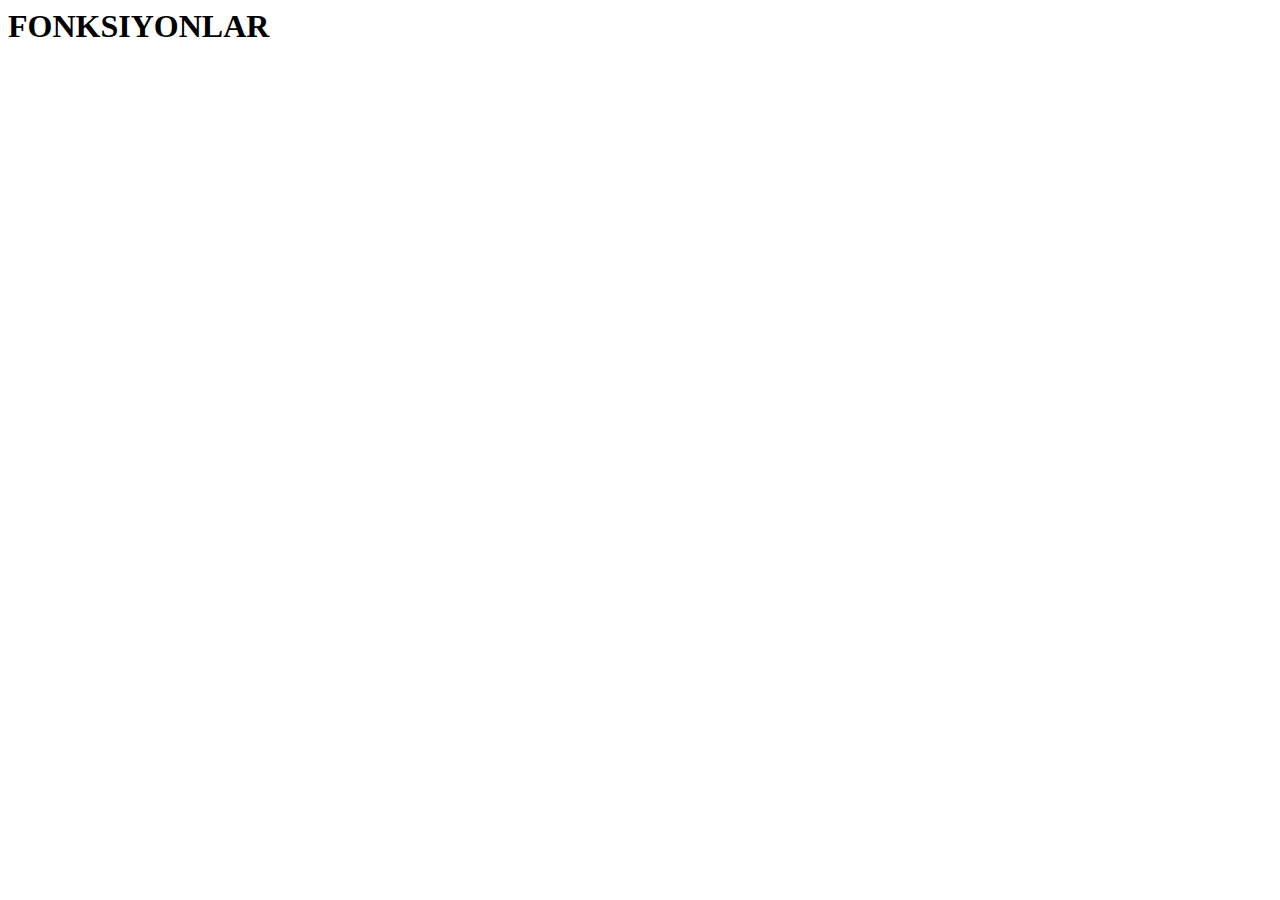
<file: bolum3_fonksiyonlar/index.html>
<html lang="en">
<head>
 <meta charset="UTF-8">
 <meta http-equiv="X-UA-Compatible" content="IE=edge">
 <meta name="viewport" content="width=device-width, initial-scale=1.0">
 <title>Fonksiyonlar</title>
</head>
<body>
 <h1>FONKSIYONLAR</h1>
 <script src="./app.js"></script>
</body>
</html>
</file>
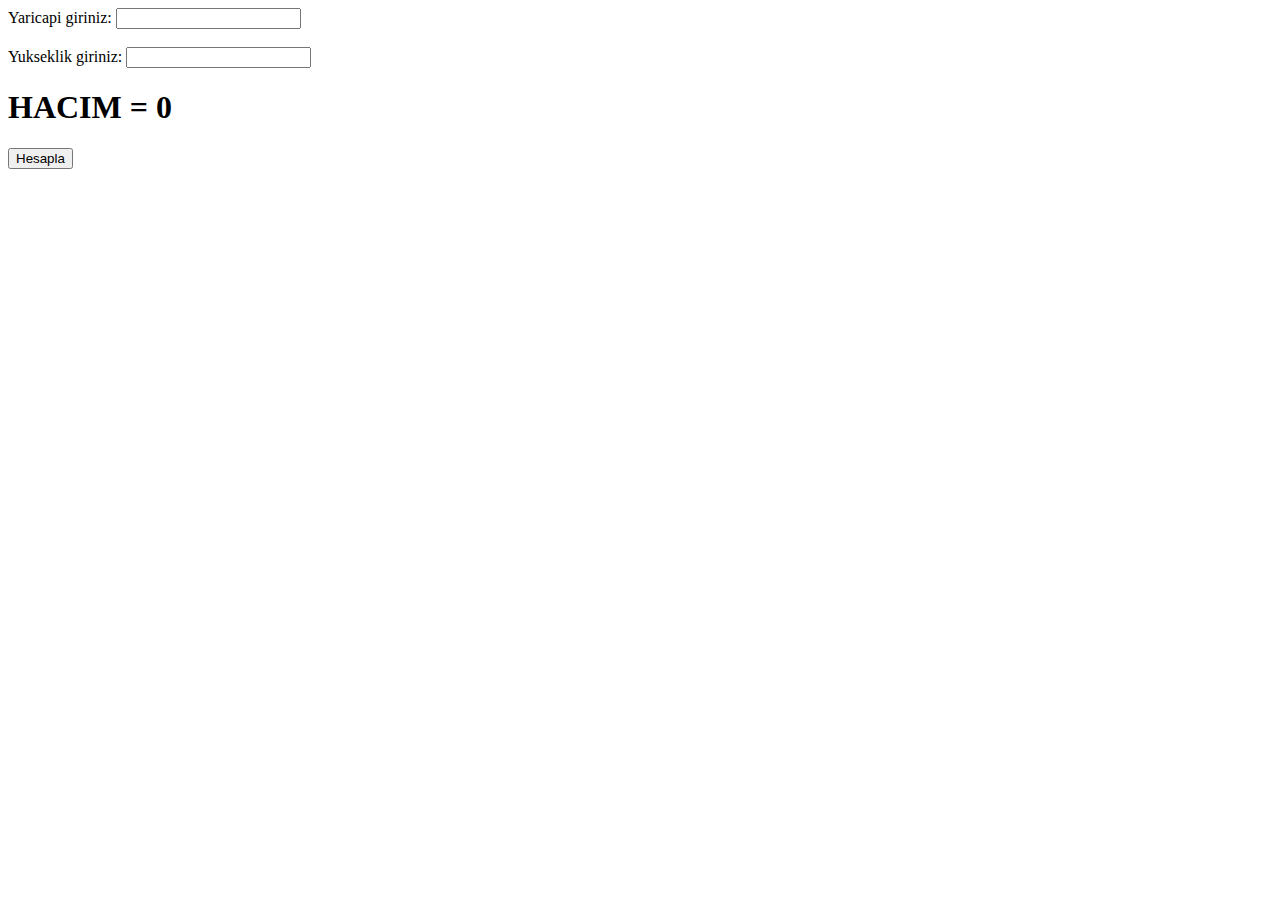
<file: bolum4_dom/ornek1_hacimHesaplama/index.html>
<html lang="en">
  <head>
    <meta charset="UTF-8" />
    <meta http-equiv="X-UA-Compatible" content="IE=edge" />
    <meta name="viewport" content="width=device-width, initial-scale=1.0" />
    <title>DOM</title>
  </head>
  <body>
    <label for="r">Yaricapi giriniz:</label>
    <input type="number" id="r" /> <br />
    <br />

    <label for="h">Yukseklik giriniz:</label>
    <input type="number" class="h" /> <br />
    <h1>HACIM = <span class="hacim">0</span></h1>

    <button class="btn"  onclick="hesapla()">Hesapla</button>
    <script src="./app.js"></script>
  </body>
</html>
</file>
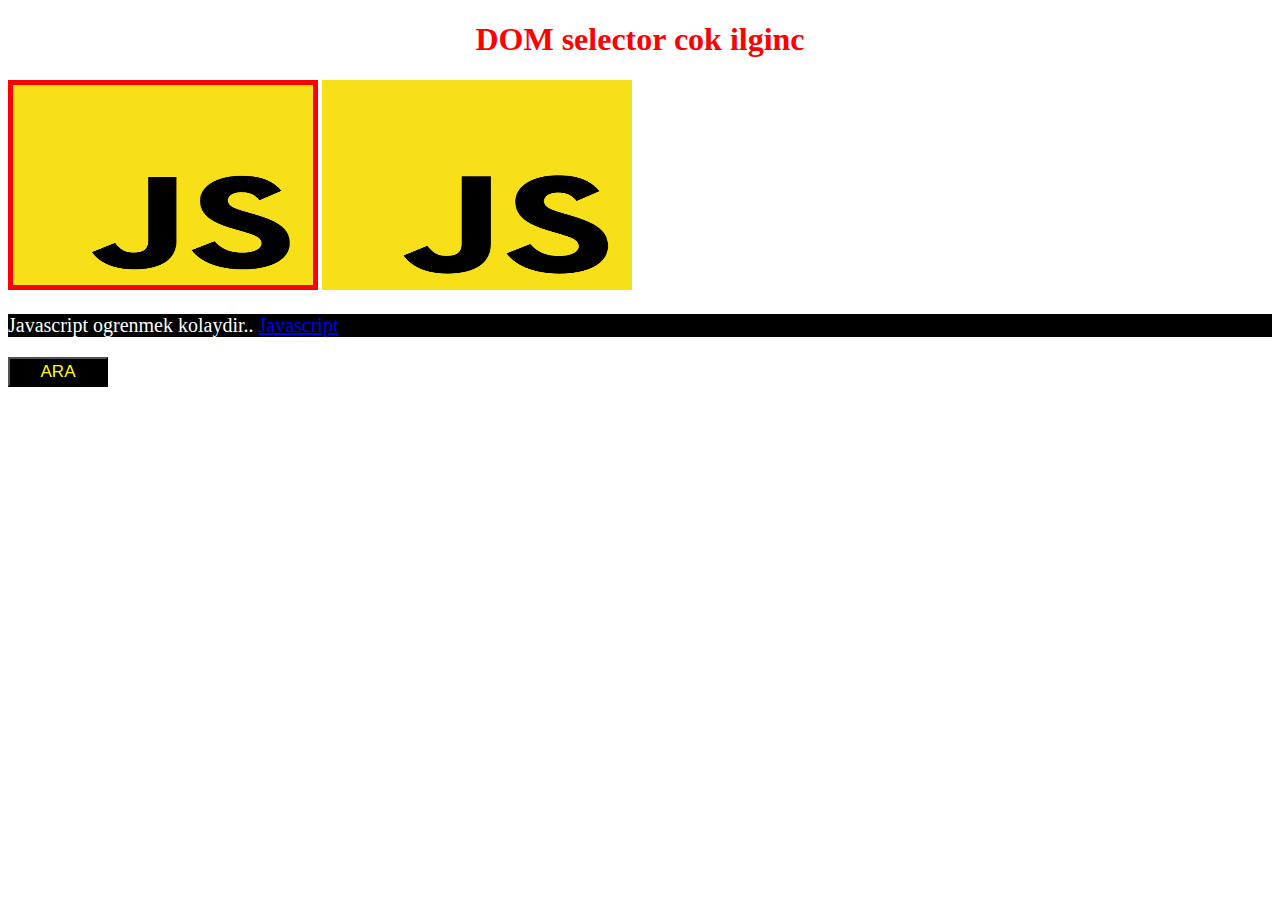
<file: bolum4_dom/ornek2_selector/index.html>
<!DOCTYPE html>
<html lang="en">
  <head>
    <meta charset="UTF-8" />
    <meta http-equiv="X-UA-Compatible" content="IE=edge" />
    <meta name="viewport" content="width=device-width, initial-scale=1.0" />
    <title>SELECTOR</title>
  </head>
  <body>
    <section id="body">
      <h1 class="h1">DOM selector</h1>
      <img src="./img/js_logo.png" alt="" />
      <img src="./img/js_logo.png" alt="" />
      <p id="par">
        Javascript ogrenmek kolaydir..
        <a href="www.javascript.org">Javascript</a>
      </p>
      <button id="btn">Tikla</button>
    </section>
    <script src="./script.js"></script>
  </body>
</html>
</file>
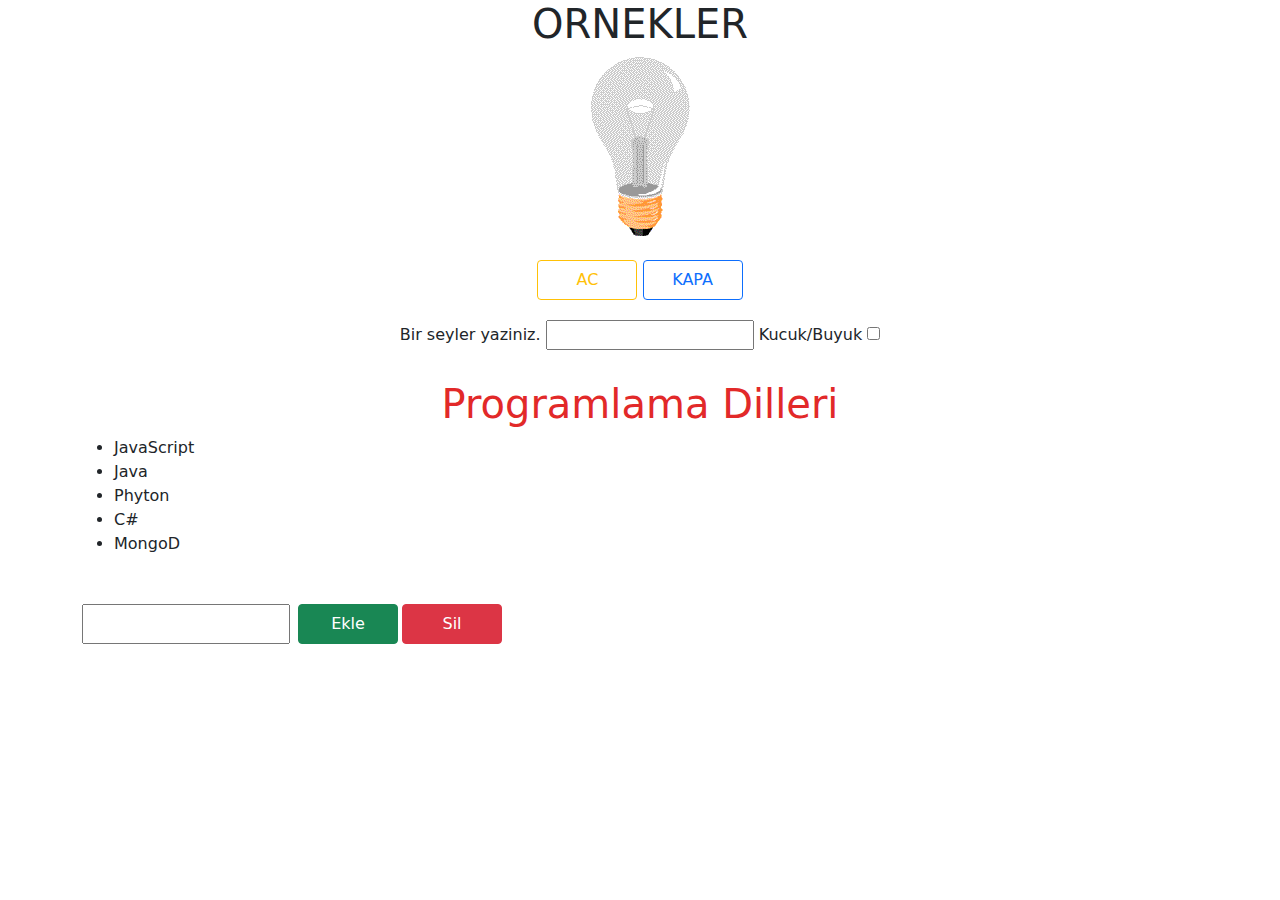
<file: bolum4_dom/ornek3_domManipule/index.html>
<!DOCTYPE html>
<html lang="en">
  <head>
    <meta charset="UTF-8" />
    <meta http-equiv="X-UA-Compatible" content="IE=edge" />
    <meta name="viewport" content="width=device-width, initial-scale=1.0" />
    <link rel="stylesheet" href="./css/bootstrap.css" />
    <link rel="stylesheet" href="./css/style.css" />
    <title>DOM Ornek</title>
  </head>
  <body>
    <main>
      <div class="container text-center">
        <h1>ORNEKLER</h1>
        <img src="./img/lamba_off.gif" class="resim" alt="off" />
        <div class="mt-4">
          <button class="btn on btn-outline-warning">AC</button>
          <button class="btn off btn-outline-primary">KAPA</button>
        </div>
        </H1>
        <div class="input-div">
          <label for="textbox">Bir seyler yaziniz.</label>
          <input class="textbox" type="textbox" value="" />
          <label for="checkbox">Kucuk/Buyuk</label>
          <input class="checkbox" type="checkbox" />
        </div>
  <ul class="liste text-start">
    <li>JavaScript</li>
    <li>Java</li>
    <li>Phyton</li>
    <li>C#</li>
    <li>MongoD</li>
  </ul>
<div class="text-start d-flex justify-content-start
align-content-center mt-5">
  <input class="dil me-2" type="text">
  <button class="btn ekle btn-success me-1">Ekle</button>
  <button class="btn sil btn-danger">Sil</button>
</div>

        
      </div>
    </main>
    <script src="./app.js"></script>
  </body>
</html>
</file>
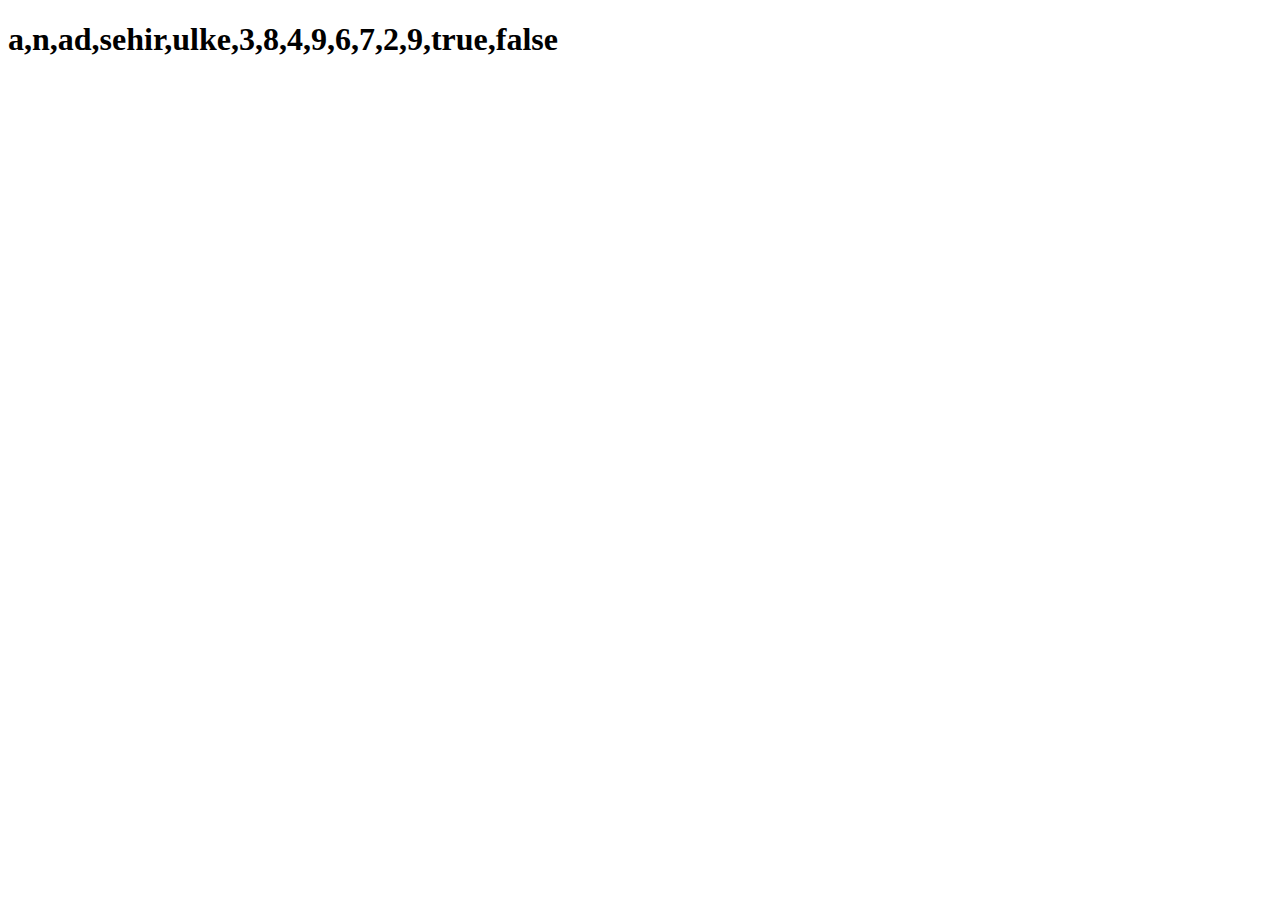
<file: bolun5_diziler/ornek1_diziMetotlari/index.html>
<!DOCTYPE html>
<html lang="en">
  <head>
    <meta charset="UTF-8" />
    <meta http-equiv="X-UA-Compatible" content="IE=edge" />
    <meta name="viewport" content="width=device-width, initial-scale=1.0" />
    <title>Diziler</title>
  </head>
  <body>
    <h1 id="meyveler"></h1>
    <script src="./diziler.js"></script>
  </body>
</html>
</file>
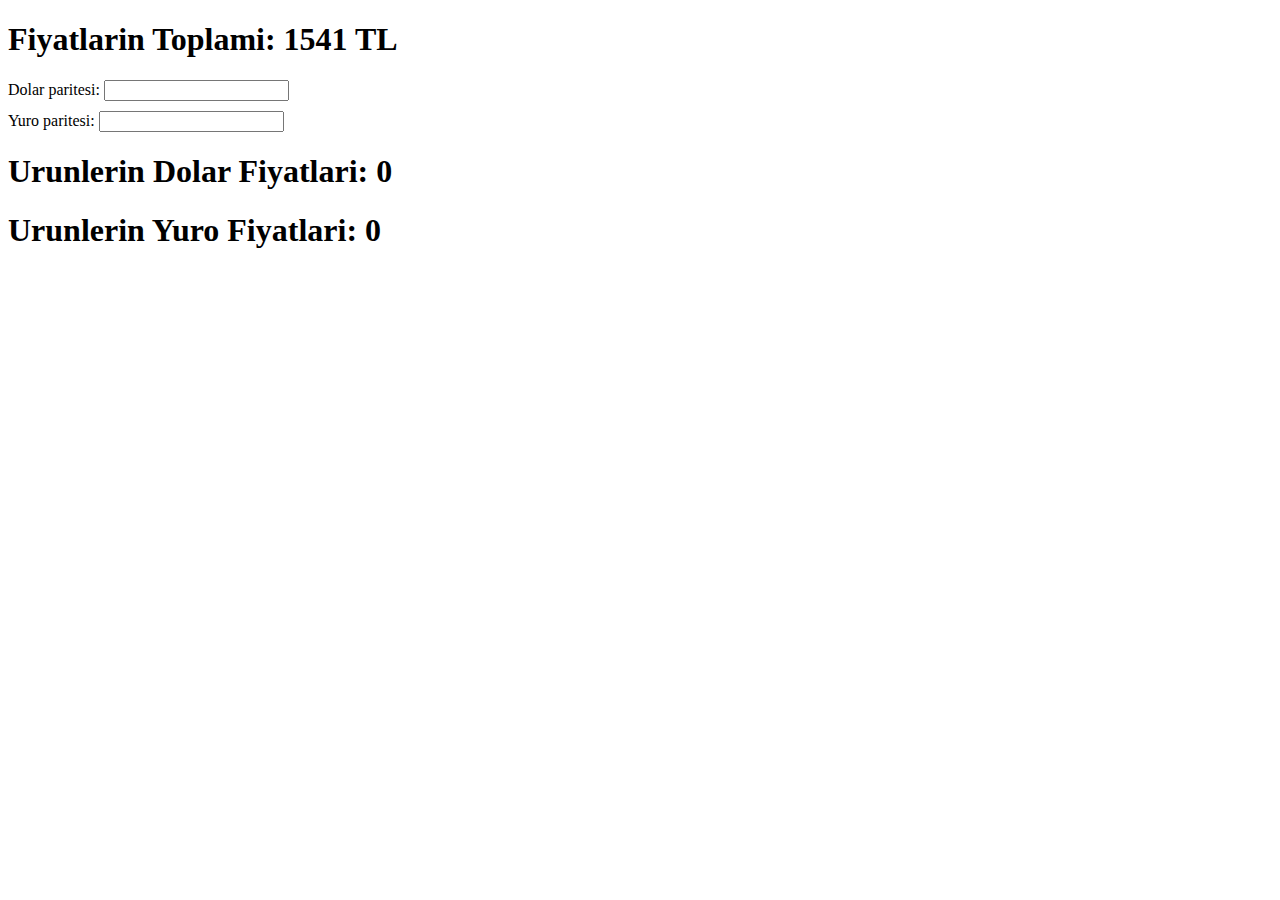
<file: bolun5_diziler/ornek3_iterasyon/index.html>
<!DOCTYPE html>
<html lang="en">
  <head>
    <meta charset="UTF-8" />
    <meta http-equiv="X-UA-Compatible" content="IE=edge" />
    <meta name="viewport" content="width=device-width, initial-scale=1.0" />
    <title>Iterasyon</title>
  </head>
  <body>
    <h1>Fiyatlarin Toplami: <span class="toplam">0</span></h1>
    <div>
      <label for="dolar">Dolar paritesi:</label>
      <input class="dolar" type="number" />
    </div>

    <div style="margin-top: 10px">
      <label for="yuro">Yuro paritesi:</label>
      <input class="yuro" type="number" />
    </div>

    <h1>Urunlerin Dolar Fiyatlari: <span class="dolar-fiyat">0</span></h1>

    <h1>Urunlerin Yuro Fiyatlari: <span class="yuro-fiyat">0</span></h1>

    <script src="iterasyon.js"></script>
  </body>
</html>
</file>
<file: bolum4_dom/ornek3_domManipule/css/style.css>
.btn {
  width: 100px;
  height: 40px;
}
.input-div {
  margin-top: 20px;
}
.yeni-h1 {
  margin-top: 30px;
  color: rgb(226, 41, 41);
  text-align: center;
}
</file>
